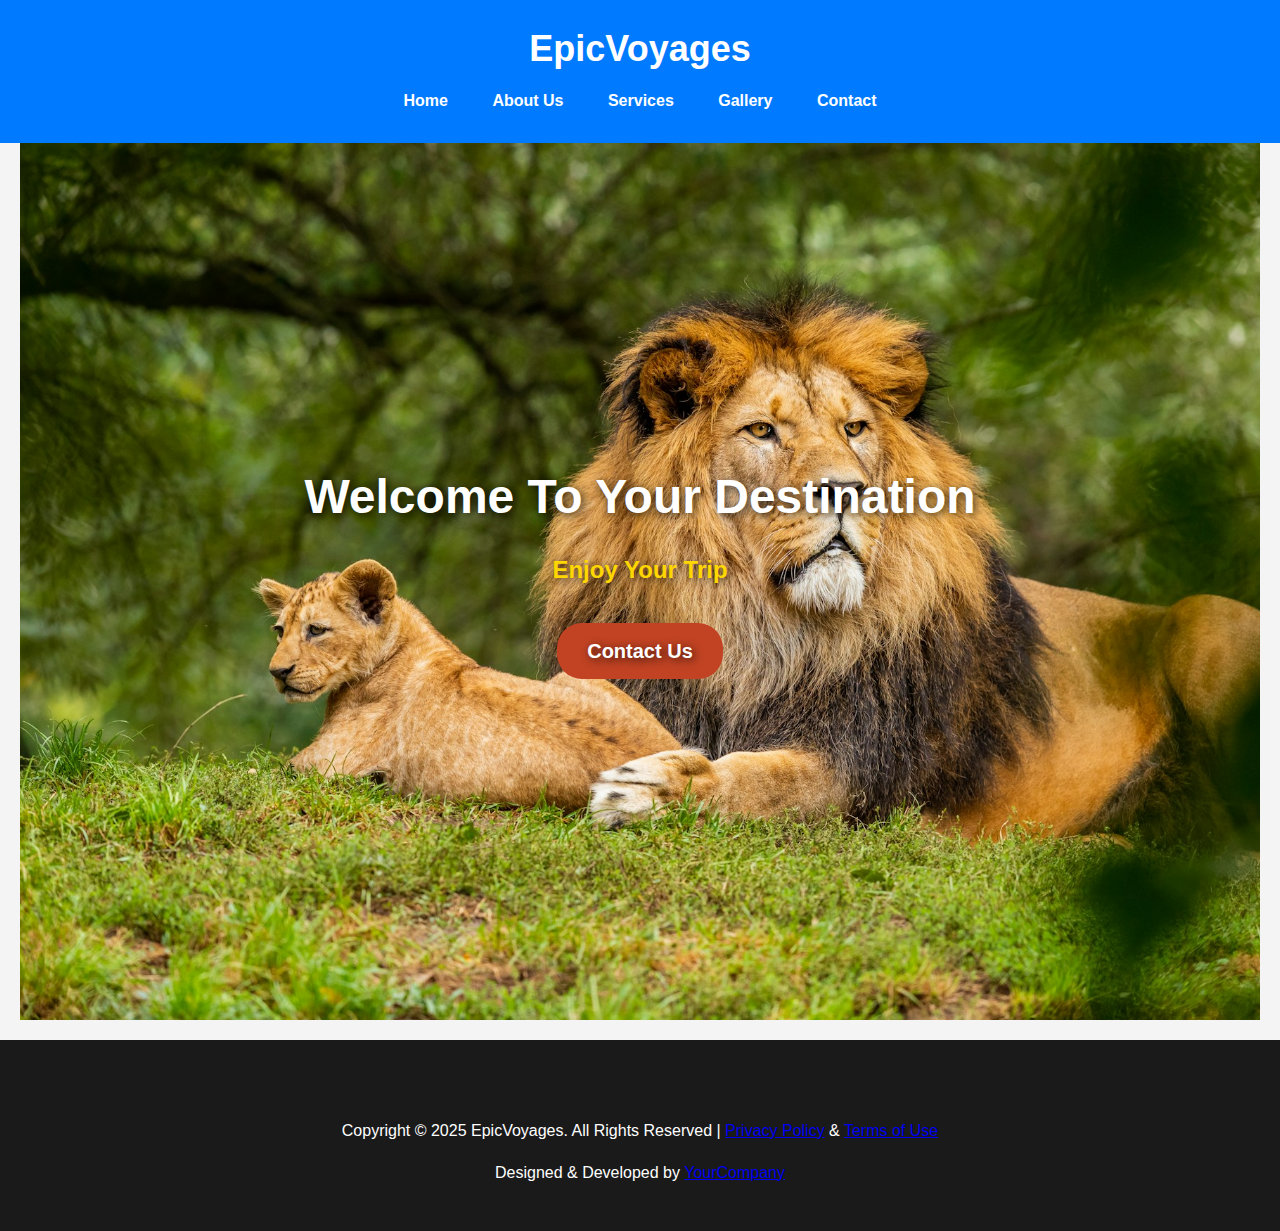
<file: epicVoyages/index.html>
<!DOCTYPE html>
<html lang="en">
<head>
    <meta charset="UTF-8">
    <meta name="viewport" content="width=device-width, initial-scale=1.0">
    <link rel="stylesheet" href="css/styles.css">
    <title>EpicVoyages - Home</title>
</head>
<body>
    <header>
        <h1>EpicVoyages</h1>
        <nav>
            <ul>
                <li><a href="index.html">Home</a></li>
                <li><a href="about.html">About Us</a></li>
                <li><a href="services.html">Services</a></li>
                <li><a href="gallery.html">Gallery</a></li>
                <li><a href="contact.html">Contact</a></li>
            </ul>
        </nav>
    </header>
    <main>
        <div class="container">
            <div class="overlay-text">Welcome To Your Destination<br>
                <span class="enjoy">Enjoy Your Trip</span>
                <a href="contact.html" class="button1">Contact Us</a>
            </div>
            <audio id="background-audio" autoplay loop>
                <source src="audio/audio1.mp3" type="audio/mpeg">
                Your browser does not support the audio element.
            </audio>
        </div>
    </main>
    <footer>
        <div class="social-icons">
            <a href="#"><i class="fab fa-facebook-f"></i></a>
            <a href="#"><i class="fab fa-twitter"></i></a>
            <a href="#"><i class="fab fa-instagram"></i></a>
            <a href="#"><i class="fab fa-youtube"></i></a>
        </div>
        <p>Copyright © 2025 EpicVoyages. All Rights Reserved | <a href="#">Privacy Policy</a> & <a href="#">Terms of Use</a></p>
        <p>Designed & Developed by <a href="#">YourCompany</a></p>
    </footer>
</body>
</html>
</file>
<file: epicVoyages/css/styles.css>
body {
    font-family: Arial, sans-serif;
    margin: 0;
    padding: 0;
    background-color: #f4f4f4;
    color: #333;
    line-height: 1.6;
}

header {
    background: #007BFF;
    color: #fff;
    padding: 20px 0;
    text-align: center;
    position: fixed;
    width: 100%;
    top: 0;
    z-index: 1000;
}

header h1 {
    margin: 0;
    font-size: 36px;
}

header p {
    margin: 5px 0 10px;
    font-size: 16px;
    color: #ffd700;
}

nav ul {
    list-style: none;
    padding: 10px 0;
    margin: 0;
}

nav ul li {
    display: inline;
    margin: 0 20px;
}

nav ul li a {
    color: #fff;
    text-decoration: none;
    font-weight: bold;
    transition: color 0.3s;
}

nav ul li a:hover {
    color: #ffd700;
    text-decoration: underline;
}

main {
    padding: 120px 20px 20px; /* Increased padding to account for taller header */
    min-height: calc(100vh - 200px);
}

.container {
    width: 100%;
    min-height: 100vh;
    position: relative;
    background-image: url('../images/animal1.jpg');
    background-repeat: no-repeat;
    background-size: cover;
    background-position: center;
    display: flex;
    align-items: center;
    justify-content: center;
    animation: change 15s infinite ease-in-out;
    overflow: visible;
}

.overlay-text {
    font-size: 48px;
    font-weight: bold;
    color: #fff;
    text-shadow: 2px 2px 10px rgba(0, 0, 0, 0.8);
    text-align: center;
    padding: 20px;
}

.enjoy {
    font-size: 24px;
    color: #ffd700;
    display: block;
    margin: 15px 0;
    text-shadow: 2px 2px 10px rgba(0, 0, 0, 0.8);
}

.button1 {
    background: #c24323;
    padding: 12px 30px;
    text-decoration: none;
    font-size: 20px;
    border-radius: 25px;
    color: #fff;
    display: inline-block;
    transition: all 0.3s ease;
}

.button1:hover {
    background: #000;
    color: #fff;
    letter-spacing: 2px;
    transform: scale(1.05);
}

.content-section {
    max-width: 800px;
    margin: 0 auto 40px;
    padding: 20px;
    background: #fff;
    border-radius: 8px;
    box-shadow: 0 2px 5px rgba(0, 0, 0, 0.1);
}

@keyframes change {
    0% { background-image: url('../images/animal1.jpg'); }
    20% { background-image: url('../images/animal2.jpg'); }
    40% { background-image: url('../images/animal3.jpg'); }
    60% { background-image: url('../images/nature1.jpg'); }
    80% { background-image: url('../images/nature2.jpg'); }
    100% { background-image: url('../images/nature3.jpg'); }
}

h2 {
    color: #007BFF;
    margin-bottom: 20px;
}

footer {
    background-color: #1a1a1a;
    color: white;
    padding: 30px 0;
    text-align: center;
    font-family: Arial, sans-serif;
    position: relative;
}

.social-icons a {
    color: #fff;
    margin: 0 10px;
    font-size: 20px;
    transition: color 0.3s;
}

.social-icons a:hover {
    color: #ffd700;
}

form {
    max-width: 600px;
    margin: 0 auto;
    text-align: left;
}

form label {
    display: block;
    margin: 10px 0 5px;
}

form input, form textarea {
    width: 100%;
    padding: 10px;
    margin-bottom: 15px;
    border: 1px solid #ddd;
    border-radius: 4px;
}

.service {
    padding: 60px 20px;
    background-color: #fff;
    text-align: center;
}

.heading {
    font-size: 36px;
    color: #007BFF;
    margin-bottom: 40px;
    font-weight: bold;
}

.wrapper {
    display: grid;
    grid-template-columns: repeat(auto-fit, minmax(250px, 1fr));
    gap: 30px;
    max-width: 1200px;
    margin: 0 auto;
}

.box {
    background: #f9f9f9;
    padding: 20px;
    border-radius: 10px;
    box-shadow: 0 4px 8px rgba(0, 0, 0, 0.1);
    transition: transform 0.3s ease;
}

.box:hover {
    transform: translateY(-10px);
}

.box box-icon {
    font-size: 50px;
    margin-bottom: 15px;
}

.box h2 {
    font-size: 24px;
    color: #333;
    margin-bottom: 15px;
}

.box p {
    font-size: 16px;
    color: #666;
    margin-bottom: 20px;
}

.btn {
    display: inline-block;
    padding: 10px 20px;
    background: #aa0505;
    color: #fff;
    text-decoration: none;
    border-radius: 5px;
    font-size: 16px;
    transition: background 0.3s ease;
}

.btn:hover {
    background: #007BFF;
}

.about-section {
    padding: 60px 20px;
    background-color: #fff;
    text-align: center;
}

.content-wrapper {
    display: grid;
    grid-template-columns: repeat(auto-fit, minmax(300px, 1fr));
    gap: 30px;
    max-width: 1200px;
    margin: 0 auto 40px;
}

.content-box {
    background: #f9f9f9;
    padding: 25px;
    border-radius: 10px;
    box-shadow: 0 4px 8px rgba(0, 0, 0, 0.1);
    transition: transform 0.3s ease;
}

.content-box:hover {
    transform: translateY(-10px);
}

.content-box h2 {
    font-size: 24px;
    color: #333;
    margin-bottom: 15px;
}

.content-box p {
    font-size: 16px;
    color: #666;
}

.gallery-section {
    padding: 60px 20px;
    background-color: #fff;
    text-align: center;
}

.gallery-section p {
    font-size: 18px;
    color: #666;
    margin-bottom: 40px;
}

.gallery-wrapper {
    display: grid;
    grid-template-columns: repeat(auto-fit, minmax(250px, 1fr));
    gap: 20px;
    max-width: 1200px;
    margin: 0 auto 40px;
}

.gallery-item {
    position: relative;
    overflow: hidden;
    border-radius: 10px;
    box-shadow: 0 4px 8px rgba(0, 0, 0, 0.1);
    transition: transform 0.3s ease;
}

.gallery-item:hover {
    transform: scale(1.05);
}

.gallery-item img {
    width: 100%;
    height: auto;
    display: block;
}

.caption {
    position: absolute;
    bottom: 0;
    left: 0;
    right: 0;
    background: rgba(0, 0, 0, 0.7);
    color: #fff;
    padding: 10px;
    font-size: 16px;
    text-align: center;
    transform: translateY(100%);
    transition: transform 0.3s ease;
}

.gallery-item:hover .caption {
    transform: translateY(0);
}

.contact-section {
    padding: 60px 20px;
    background-color: #fff;
    text-align: center;
}

.contact-section p {
    font-size: 18px;
    color: #666;
    margin-bottom: 40px;
}

.contact-wrapper {
    display: grid;
    grid-template-columns: repeat(auto-fit, minmax(300px, 1fr));
    gap: 40px;
    max-width: 1200px;
    margin: 0 auto;
}

.contact-form {
    background: #f9f9f9;
    padding: 25px;
    border-radius: 10px;
    box-shadow: 0 4px 8px rgba(0, 0, 0, 0.1);
    text-align: left;
}

.contact-form button {
    width: 100%;
    padding: 12px;
    background: #aa0505;
    color: #fff;
    border: none;
    border-radius: 5px;
    font-size: 16px;
    cursor: pointer;
    transition: background 0.3s ease;
}

.contact-form button:hover {
    background: #007BFF;
}

.contact-info {
    background: #f9f9f9;
    padding: 25px;
    border-radius: 10px;
    box-shadow: 0 4px 8px rgba(0, 0, 0, 0.1);
    text-align: left;
}

.contact-info h2 {
    font-size: 24px;
    color: #333;
    margin-bottom: 15px;
}

.contact-info p {
    font-size: 16px;
    color: #666;
    margin-bottom: 10px;
}

.contact-info a {
    color: #007BFF;
    text-decoration: none;
    transition: color 0.3s ease;
}

.contact-info a:hover {
    color: #aa0505;
}

#background-audio {
    display: none;
}
</file>
